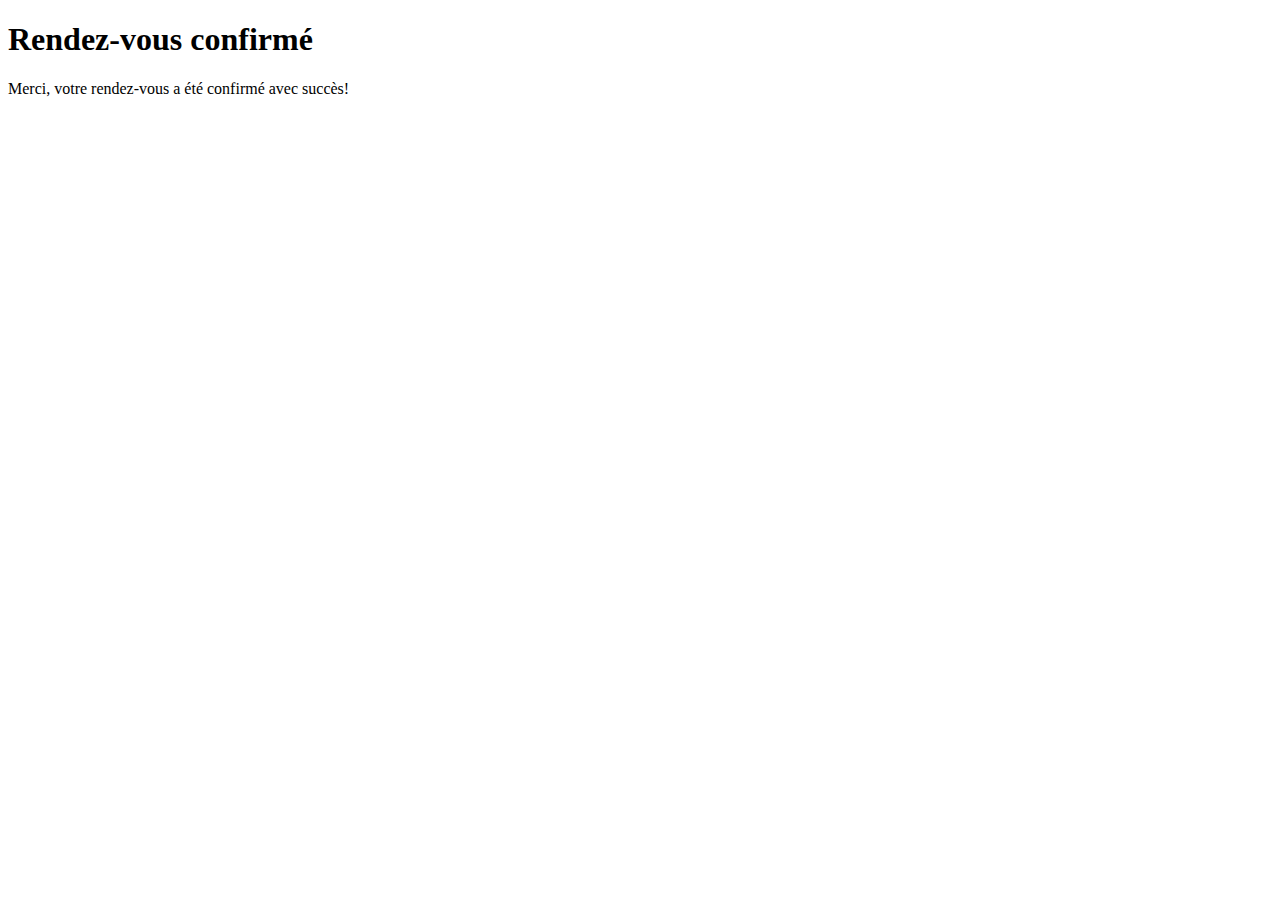
<file: confirm.html>
<!DOCTYPE html>
<html>
<head>
   <style> width: 200px;
 height: 200px;
 margin: 50px auto;
 background-color: #1e90ff;
 position: relative;
 box-shadow: 
    0 0 0 1px rgba(255, 255, 255, 0.5),
    0 1px 2px rgba(0, 0, 0, 0.1),
    2px 2px 4px rgba(0, 0, 0, 0.2),
    4px 4px 8px rgba(0, 0, 0, 0.3),
    8px 8px 16px rgba(0, 0, 0, 0.4),
    16px 16px 32px rgba(0, 0, 0, 0.5);
 border: 3px solid #1e90ff; /* ajout de la bordure en bleu */
}</style>
    <style> .box {
 </style>

</head>
<body>
    <div class="testbox">
        <form>
            <div class="box">
                <h1>Rendez-vous confirmé</h1>
            </div>
            <div>
                <p>Merci, votre rendez-vous a été confirmé avec succès!</p>
            </div>
            <!-- Ajoutez d'autres éléments HTML ou styles au besoin -->
        </form>
    </div>
</body>
</html>
</file>
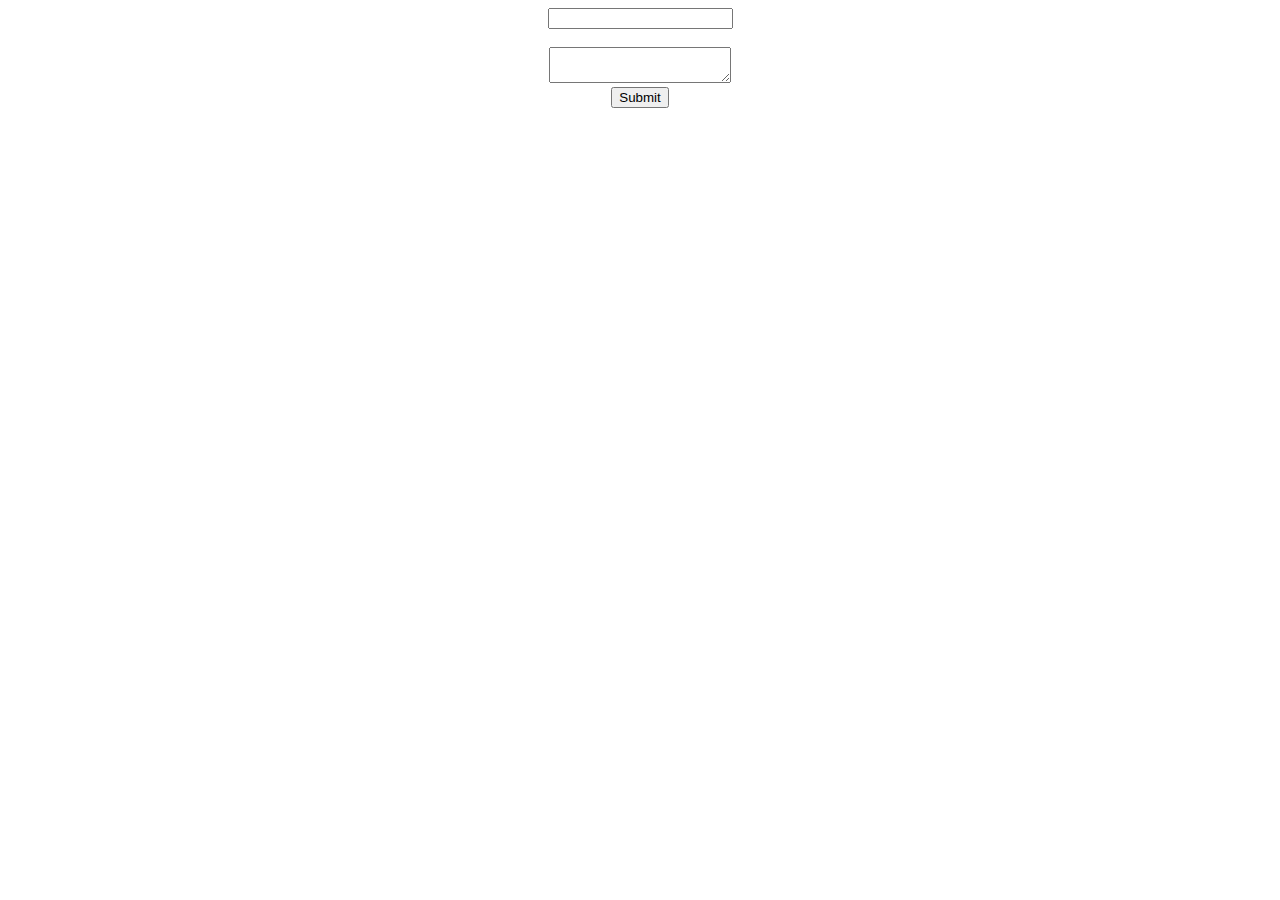
<file: messagerie.html>
<!DOCTYPE html>
<html lang="en">
<head>
    <meta charset="UTF-8">
    <meta name="viewport" content="width=device-width, initial-scale=1.0">
    <title>Messagerie</title>
</head>
<body>
<form method="POST" action="" align="center">
    <input type="text"name="pseudo">
    <br><br>
    <textarea name="message"> </textarea>
    <br>
    <input type="submit">
    <section id="messages">
        
    </section>


</form>
</body>
</html>
</file>
